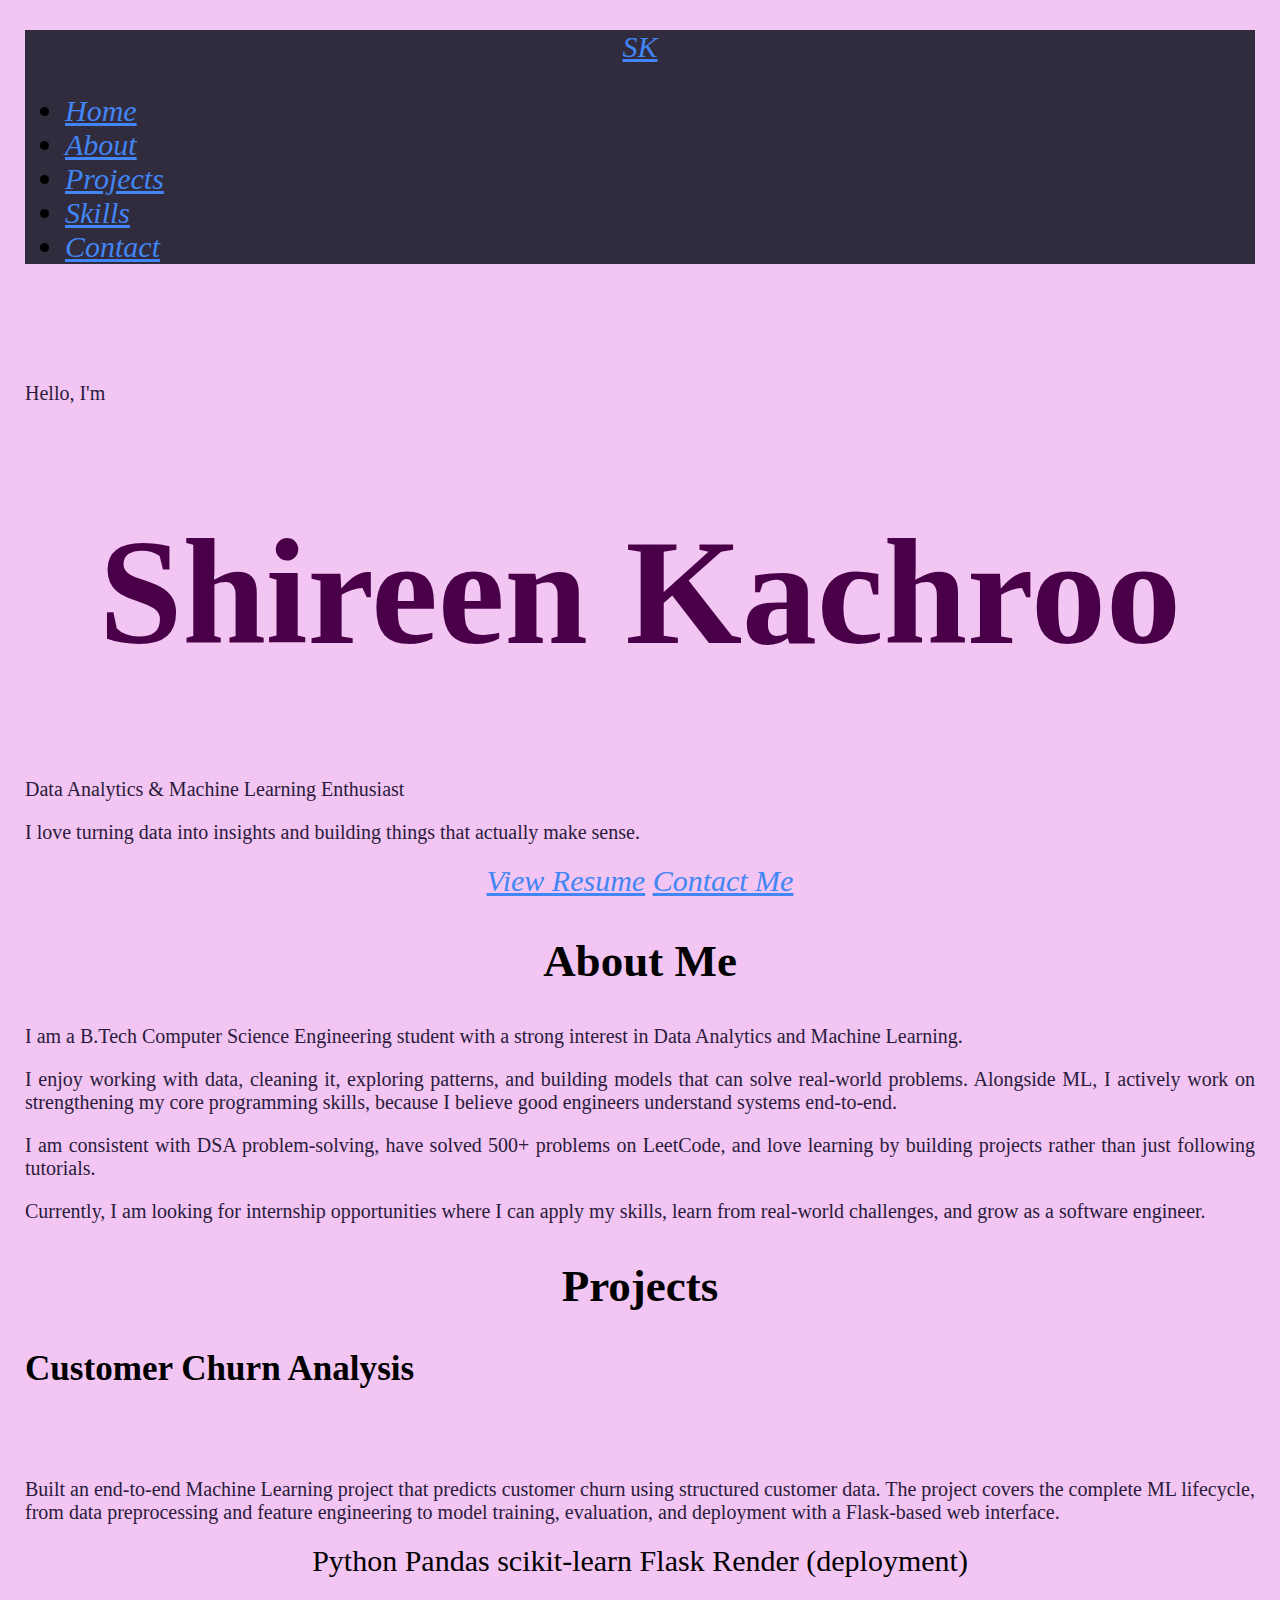
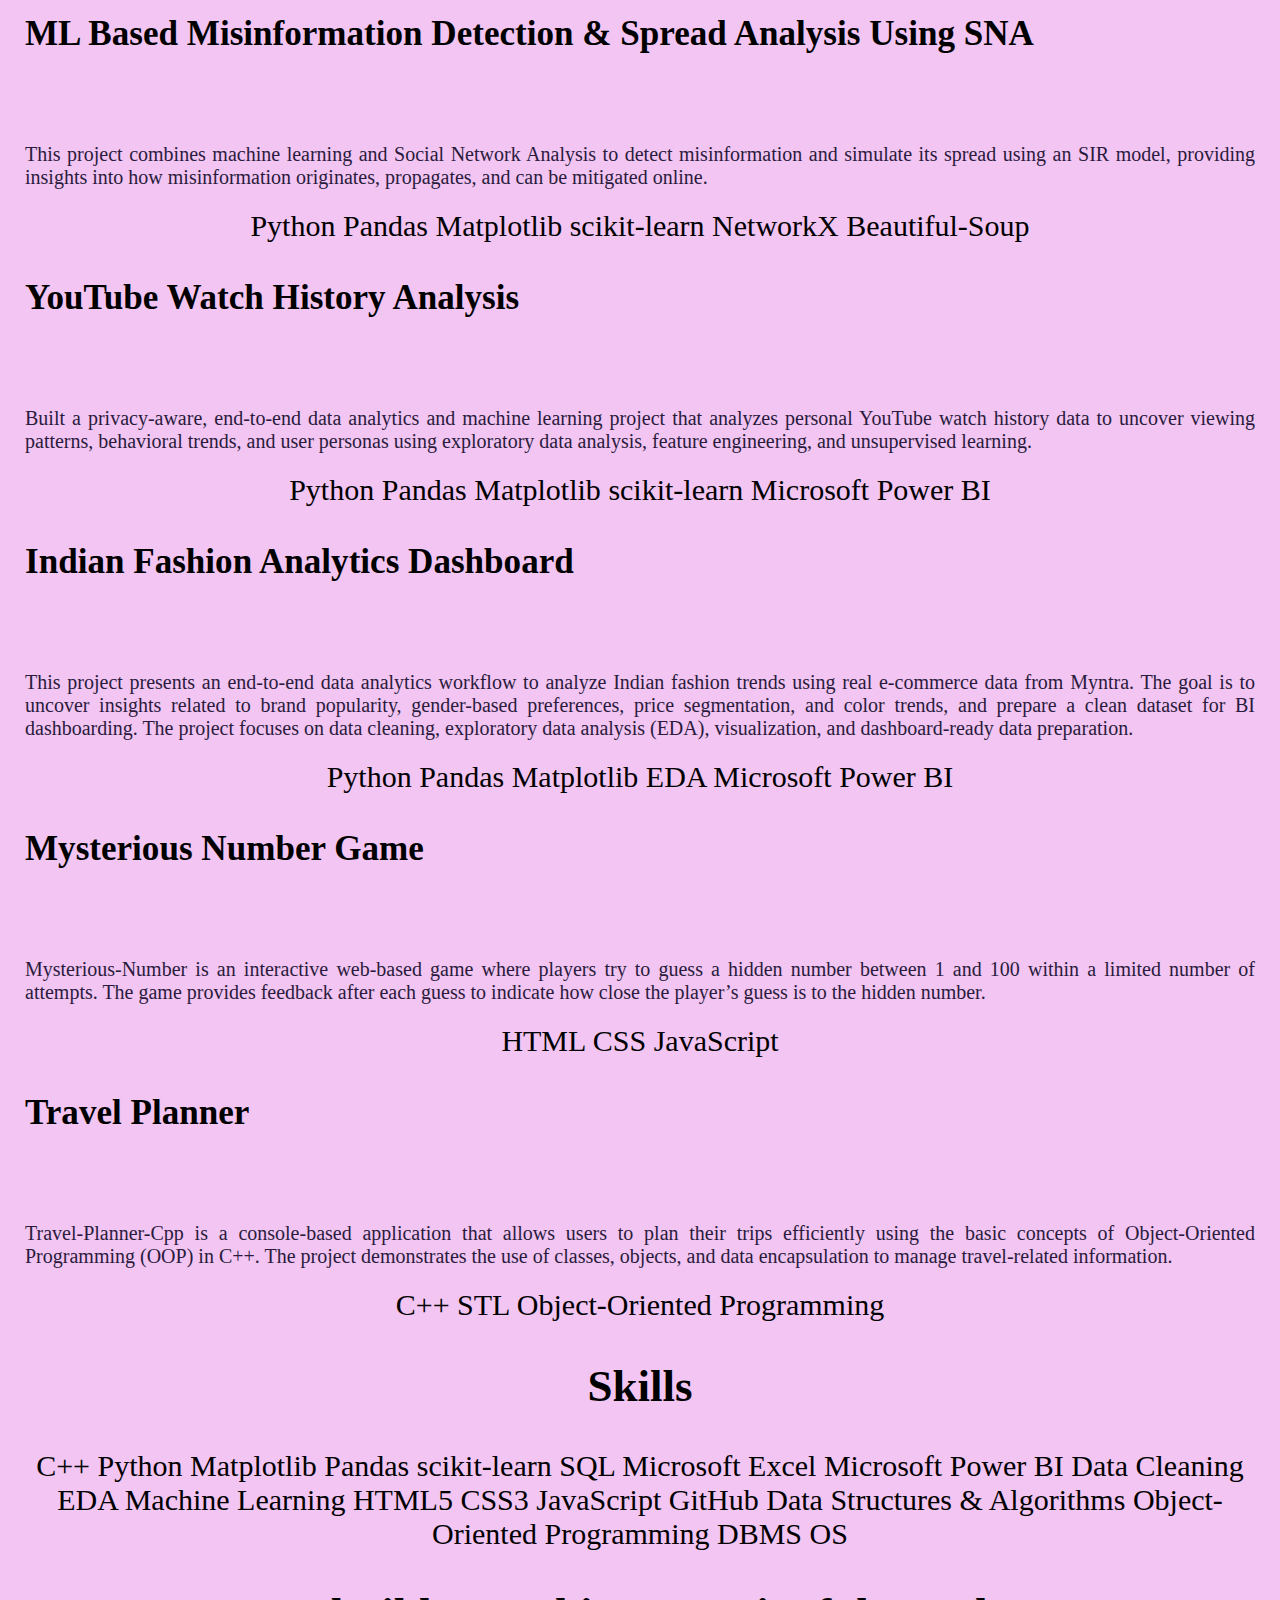
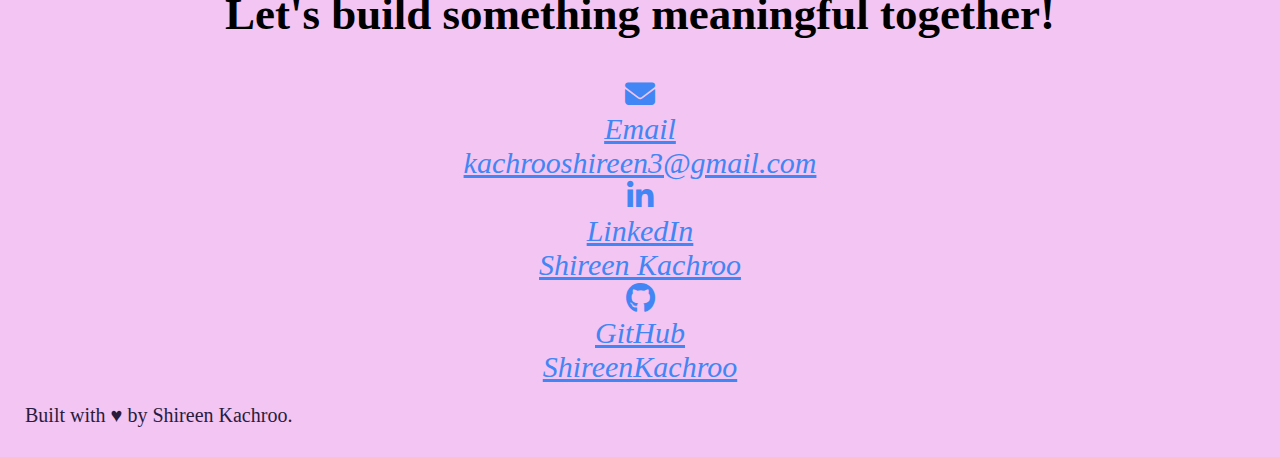
<file: index.html>
<!DOCTYPE html>
<html lang="en">

<head>
    <meta charset="UTF-8">
    <meta name="viewport" content="width=device-width, initial-scale=1.0">
    <title>Shireen Kachroo | Portfolio</title>
    <link rel="stylesheet" href="Styles.css">
    <link rel="stylesheet" href="https://cdnjs.cloudflare.com/ajax/libs/font-awesome/6.5.1/css/all.min.css"/>
</head>

<body>
    <!-- Navigation Bar -->
    <nav class="navbar">
        <div class="nav-container">
            <a href="#home" class="nav-logo">SK</a>
            <ul class="nav-menu">
                <li><a href="#home" class="nav-link active">Home</a></li>
                <li><a href="#about" class="nav-link">About</a></li>
                <li><a href="#projects" class="nav-link">Projects</a></li>
                <li><a href="#skills" class="nav-link">Skills</a></li>
                <li><a href="#contact" class="nav-link">Contact</a></li>
            </ul>
        </div>
    </nav>

    <!-- Hero Section -->
    <section id="home" class="hero">
        <div class="hero-glow hero-glow-left"></div>
        <div class="hero-glow hero-glow-right"></div>
        <div class="hero-content"><br><br>
            <p class="hero-greeting">Hello, I'm</p>
            <h1 class="hero-title gradient-text">Shireen Kachroo</h1>
            <p class="hero-tagline-alt">Data Analytics & Machine Learning Enthusiast</p>
            <p class="hero-punchline">
                I love turning data into insights and building things that actually make sense.
            </p>
            <div class="hero-buttons">
                <a href="https://drive.google.com/file/d/1LD2EIHCpzpr3spLk8swbgxbD2iw9iWrQ/view?usp=sharing" class="btn btn-primary">View Resume</a>
                <a href="#contact" class="btn btn-secondary">Contact Me</a>
            </div>
        </div>
    </section>

    <!-- About Section -->
    <section id="about" class="section">
        <div class="container">
            <h2 class="section-title gradient-text">About Me</h2>
            <div class="about-main glass-card">
                <p>
                    I am a B.Tech Computer Science Engineering student with a strong interest in Data Analytics and Machine Learning.
                </p>
                <p>
                    I enjoy working with data, cleaning it, exploring patterns, and building models
                    that can solve real-world problems. Alongside ML, I actively work on strengthening
                    my core programming skills, because I believe good engineers understand
                    systems end-to-end.
                </p>
                <p>
                    I am consistent with DSA problem-solving, have solved 500+ problems on LeetCode, and
                    love learning by building projects rather than just following tutorials.
                </p>
                <p class="about-final">
                    Currently, I am looking for internship opportunities where I can apply my skills,
                    learn from real-world challenges, and grow as a software engineer.
                </p>
            </div>
        </div>
    </section>

    <!-- Projects Section -->
    <section id="projects" class="section">
        <div class="container">
            <h2 class="section-title gradient-text">Projects</h2>
            <div class="projects-grid">
                <div class="project-card glass-card" onclick="window.open('https://github.com/ShireenKachroo/CUSTOMER_CHURN_ANALYSIS', '_blank')">
                    <h3>Customer Churn Analysis</h3>
                    <br>
                        <p>Built an end-to-end Machine Learning project that predicts customer churn using structured customer data.
                            The project covers the complete ML lifecycle, from data preprocessing and feature engineering to model training,
                            evaluation, and deployment with a Flask-based web interface.</p>
                    <div class="project-tech">
                        <span class="tech-tag">Python</span>
                        <span class="tech-tag">Pandas</span>
                        <span class="tech-tag">scikit-learn</span>
                        <span class="tech-tag">Flask</span>
                        <span class="tech-tag">Render (deployment)</span>
                    </div>
                </div>

                <div class="project-card glass-card" onclick="window.open('https://github.com/ShireenKachroo/ML-Based-Misinformation-Detection-and-Spread-Analysis-using-SNA', '_blank')">
                    <h3>ML Based Misinformation Detection & Spread Analysis Using SNA</h3><br>
                    <p>This project combines machine learning and Social Network Analysis to
                        detect misinformation and simulate its spread using an SIR model,
                        providing insights into how misinformation originates, propagates, and can be mitigated online.</p>
                    <div class="project-tech">
                        <span class="tech-tag">Python</span>
                        <span class="tech-tag">Pandas</span>
                        <span class="tech-tag">Matplotlib</span>
                        <span class="tech-tag">scikit-learn</span>
                        <span class="tech-tag">NetworkX</span>
                        <span class="tech-tag">Beautiful-Soup</span>
                    </div>
                </div>

                <div class="project-card glass-card" onclick="window.open('https://github.com/ShireenKachroo/YouTube-Watch-History-Analysis-User-Behavior-Insights-Using-Data-Analytics-Machine-Learning', '_blank')">
                    <h3>YouTube Watch History Analysis</h3><br>
                    <p>Built a privacy-aware, end-to-end data analytics and machine learning project
                        that analyzes personal YouTube watch history data to uncover viewing patterns,
                        behavioral trends, and user personas using exploratory data analysis, feature engineering,
                        and unsupervised learning.</p>
                    <div class="project-tech">
                        <span class="tech-tag">Python</span>
                        <span class="tech-tag">Pandas</span>
                        <span class="tech-tag">Matplotlib</span>
                        <span class="tech-tag">scikit-learn</span>
                        <span class="tech-tag">Microsoft Power BI</span>
                    </div>
                </div>

                <div class="project-card glass-card" onclick="window.open('https://github.com/ShireenKachroo/Indian-Fashion-Analytics', '_blank')">
                    <h3>Indian Fashion Analytics Dashboard</h3><br>
                    <p>This project presents an end-to-end data analytics workflow to analyze Indian fashion trends
                        using real e-commerce data from Myntra. The goal is to uncover insights related to brand popularity,
                        gender-based preferences, price segmentation, and color trends, and prepare a clean dataset for BI dashboarding.
                        The project focuses on data cleaning, exploratory data analysis (EDA), 
                        visualization, and dashboard-ready data preparation.</p>
                    <div class="project-tech">
                        <span class="tech-tag">Python</span>
                        <span class="tech-tag">Pandas</span>
                        <span class="tech-tag">Matplotlib</span>
                        <span class="tech-tag">EDA</span>
                        <span class="tech-tag">Microsoft Power BI</span>
                    </div>
                </div>

                <div class="project-card glass-card" onclick="window.open('https://shireenkachroo.github.io/Mysterious-Number/', '_blank')">
                    <h3>Mysterious Number Game</h3><br>
                    <p>Mysterious-Number is an interactive web-based game where players try to guess a hidden number between
                        1 and 100 within a limited number of attempts. The game provides feedback after each guess
                        to indicate how close the player’s guess is to the hidden number.</p>
                    <div class="project-tech">
                        <span class="tech-tag">HTML</span>
                        <span class="tech-tag">CSS</span>
                        <span class="tech-tag">JavaScript</span>
                    </div>
                </div>

                <div class="project-card glass-card" onclick="window.open('https://github.com/ShireenKachroo/Travel-Planner-Cpp', '_blank')">
                    <h3>Travel Planner</h3><br>
                    <p>Travel-Planner-Cpp is a console-based application that allows users to plan their trips efficiently
                        using the basic concepts of Object-Oriented Programming (OOP) in C++.
                        The project demonstrates the use of classes, objects, and data encapsulation to manage travel-related information.</p>
                    <div class="project-tech">
                        <span class="tech-tag">C++</span>
                        <span class="tech-tag">STL</span>
                        <span class="tech-tag">Object-Oriented Programming</span>
                    </div>
                </div>
            </div>
        </div>
    </section>

    <!-- Skills Section -->
    <section id="skills" class="section">
        <div class="container">
            <h2 class="section-title gradient-text">Skills</h2>
            <div class="skills-grid">
                <span class="skill-badge">C++</span>
                <span class="skill-badge">Python</span>
                <span class="skill-badge">Matplotlib</span>
                <span class="skill-badge">Pandas</span>
                <span class="skill-badge">scikit-learn</span>
                <span class="skill-badge">SQL</span>
                <span class="skill-badge">Microsoft Excel</span>
                <span class="skill-badge">Microsoft Power BI</span>
                <span class="skill-badge">Data Cleaning</span>
                <span class="skill-badge">EDA</span>
                <span class="skill-badge">Machine Learning</span>
                <span class="skill-badge">HTML5</span>
                <span class="skill-badge">CSS3</span>
                <span class="skill-badge">JavaScript</span>
                <span class="skill-badge">GitHub</span>
                <span class="skill-badge">Data Structures & Algorithms</span>
                <span class="skill-badge">Object-Oriented Programming</span>
                <span class="skill-badge">DBMS</span>
                <span class="skill-badge">OS</span>
            </div>
        </div>
    </section>

    <!-- Contact Section -->
    <section id="contact" class="section">
        <div class="container">
            <h2 class="section-title gradient-text">Let's build something meaningful together!</h2>
            <div class="contact-methods-row">
                <a href="mailto:kachrooshireen3@gmail.com" class="contact-card glass-card">
                    <div class="contact-icon"><i class="fa-solid fa-envelope"></i></div>
                    <div class="contact-info">
                        <div class="contact-label">Email</div>
                        <div class="contact-value">kachrooshireen3@gmail.com</div>
                    </div>
                </a>
                <a href="https://www.linkedin.com/in/shireen-kachroo-1b9347284/" target="_blank" class="contact-card glass-card">
                    <div class="contact-icon"><i class="fa-brands fa-linkedin-in"></i></div>
                    <div class="contact-info">
                        <div class="contact-label">LinkedIn</div>
                        <div class="contact-value">Shireen Kachroo</div>
                    </div>
                </a>
                <a href="https://github.com/ShireenKachroo" target="_blank" class="contact-card glass-card">
                    <div class="contact-icon"><i class="fa-brands fa-github"></i></div>
                    <div class="contact-info">
                        <div class="contact-label">GitHub</div>
                        <div class="contact-value">ShireenKachroo</div>
                    </div>
                </a>
            </div>
        </div>
    </section>

    <!-- Footer -->
    <footer class="footer">
        <p>Built with &hearts; by Shireen Kachroo.</p>
    </footer>

    <script src="script.js"></script>
</body>
</html>
</file>
<file: Styles.css>
body{
	background-color: rgba(241, 194, 241, 0.948);
	margin-top: 30px;
	margin-bottom: 30px;
	margin-left: 25px;
	margin-right: 25px;
}

h1{
	font-size: 150px;
	text-align: center;
	color: rgb(73, 0, 73);
}

h2{
	text-align:center;
}

h3{
	text-align:left;
}

h5{
	font-size: 25px;
	text-align: center;
	color: #5C2018;
}

p{
	text-align:justify;
	font-size: 20px;
	font-style: normal;
	color: #2A1B3D;
}

img{
	align-self: center;
	height:300px;
	width:300px;
	border-radius: 55%;
	-webkit-border-radius: 55%;
	-moz-border-radius: 55%;
	-ms-border-radius: 55%;
	-o-border-radius: 55%;
}

ul.a
{
	list-style-type:circle;
	color:#2A1B3D;
	font-size: 20px;
}

ul.b
{
	list-style-type:square;
	color:#2A1B3D;
	font-size: 20px;
}

ul.c
{
	list-style-type:disc;
	color:#2A1B3D;
	font-size: 20px;
}

ul.d
{
	list-style-type:circle;
	color:#2A1B3D;
	font-size: 20px;
}

div{
	text-align:center;
	font-size: 30px;
	margin: 0px 0px 0px 0px;
}

a{
	color: #4285F4;
	font-style: italic;
}

a:hover{
	color: #77A6F7;
}

.fa {
	padding: 10px;
	font-size: 25px;
	width: 30px;
	text-align: center;
	text-decoration: none;
	border-radius: 20%;
	-webkit-border-radius: 20%;
	-moz-border-radius: 20%;
	-ms-border-radius: 20%;
	-o-border-radius: 20%;
}

.fa-linkedin
{
	background-color: #0F52BA;
	color: white;
}

.topnav {
	width:100%;
	height: auto;
	overflow: hidden;
	position: fixed;
	top: 0px;
	left:0px;
	background-color: #78244C;
  }

.topnav a {
	float: left;
	color: #f2f2f2;
	text-align: center;
	padding: 14px 16px;
	text-decoration: none;
	font-size: 20px;
  }

.topnav a:hover {
	background-color:#CB2D6F;
	color: black;
  }

.topnav a.active {
	background-color:#5C2018;
	color: white;
  }

#myInfo
  {
	font-size: 50px;
	text-align: center;
	font-style:oblique ;
	color:#78244C;
  }

#edu{
	text-align:left;
	font-size: 35px;
	color:black;
  }

#myInformation
  {
	text-align: left;
  }

ul{
	text-align:left;
}
</file>
